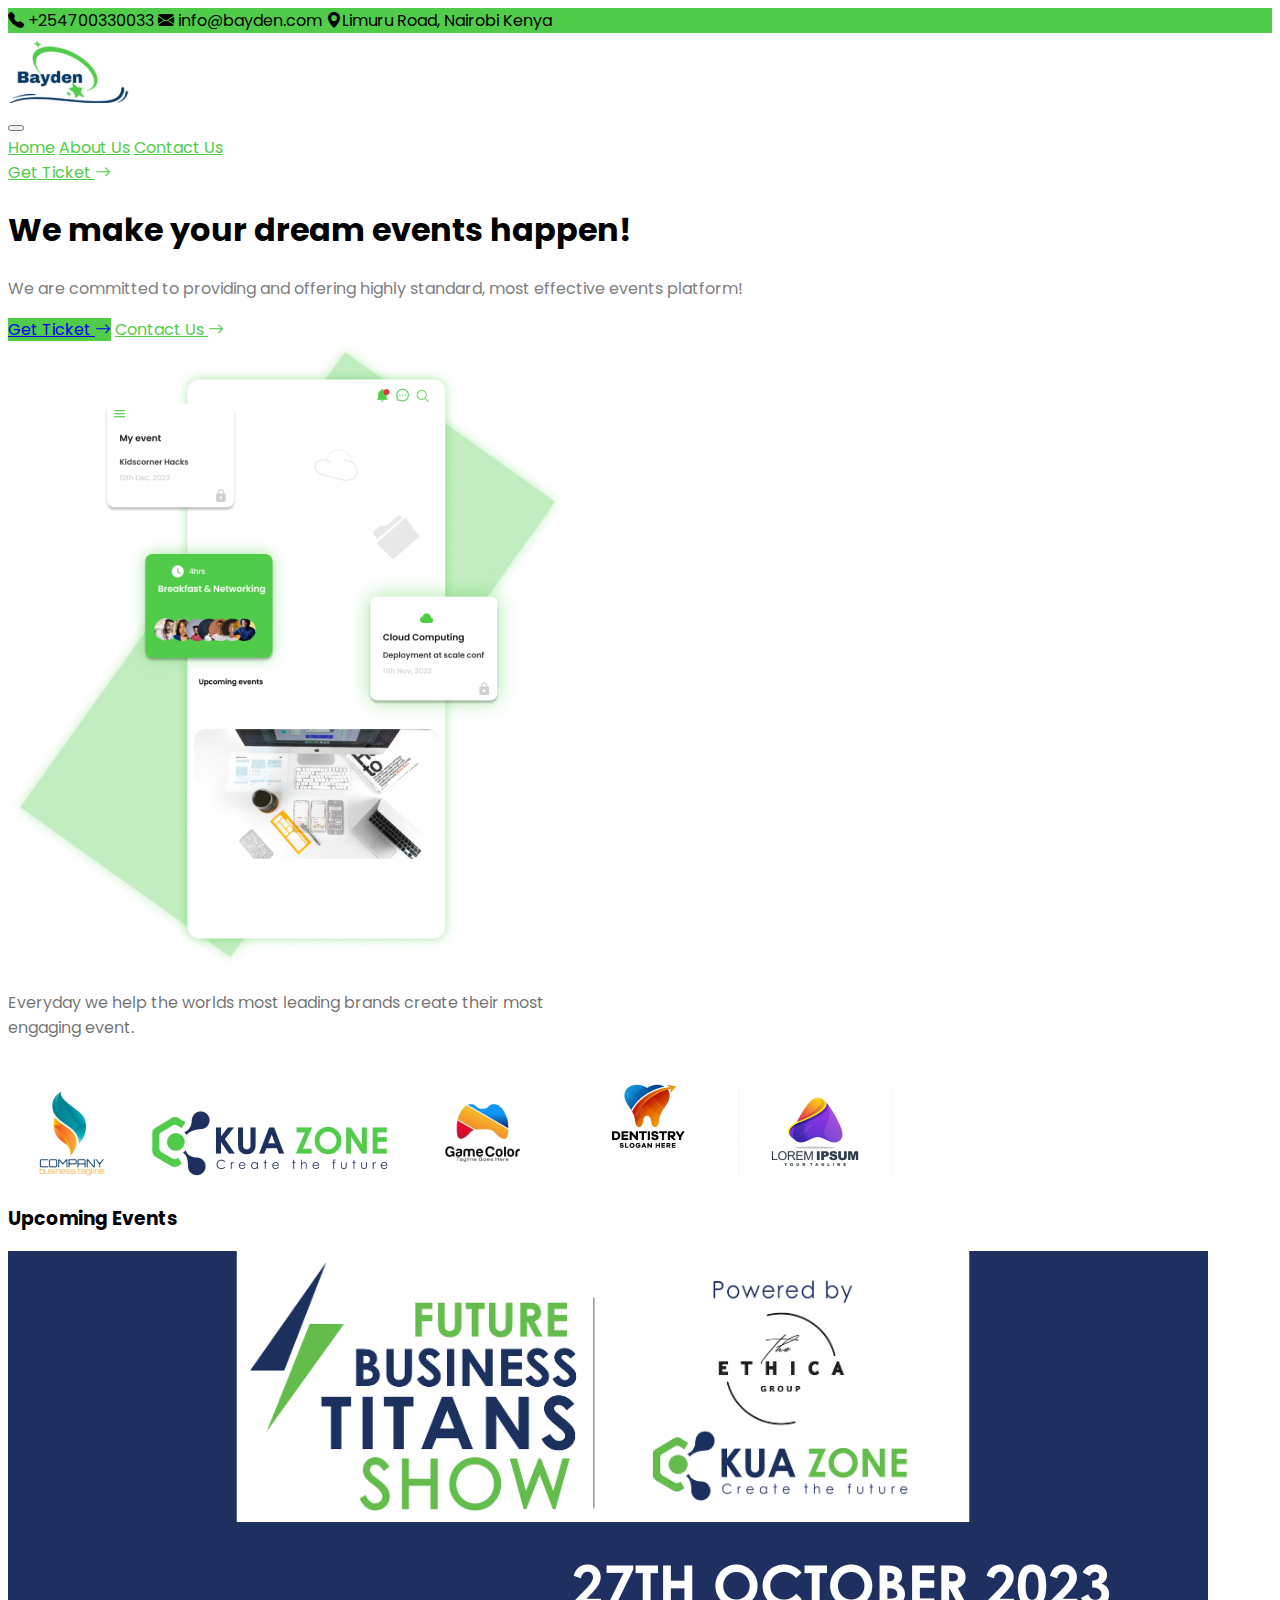
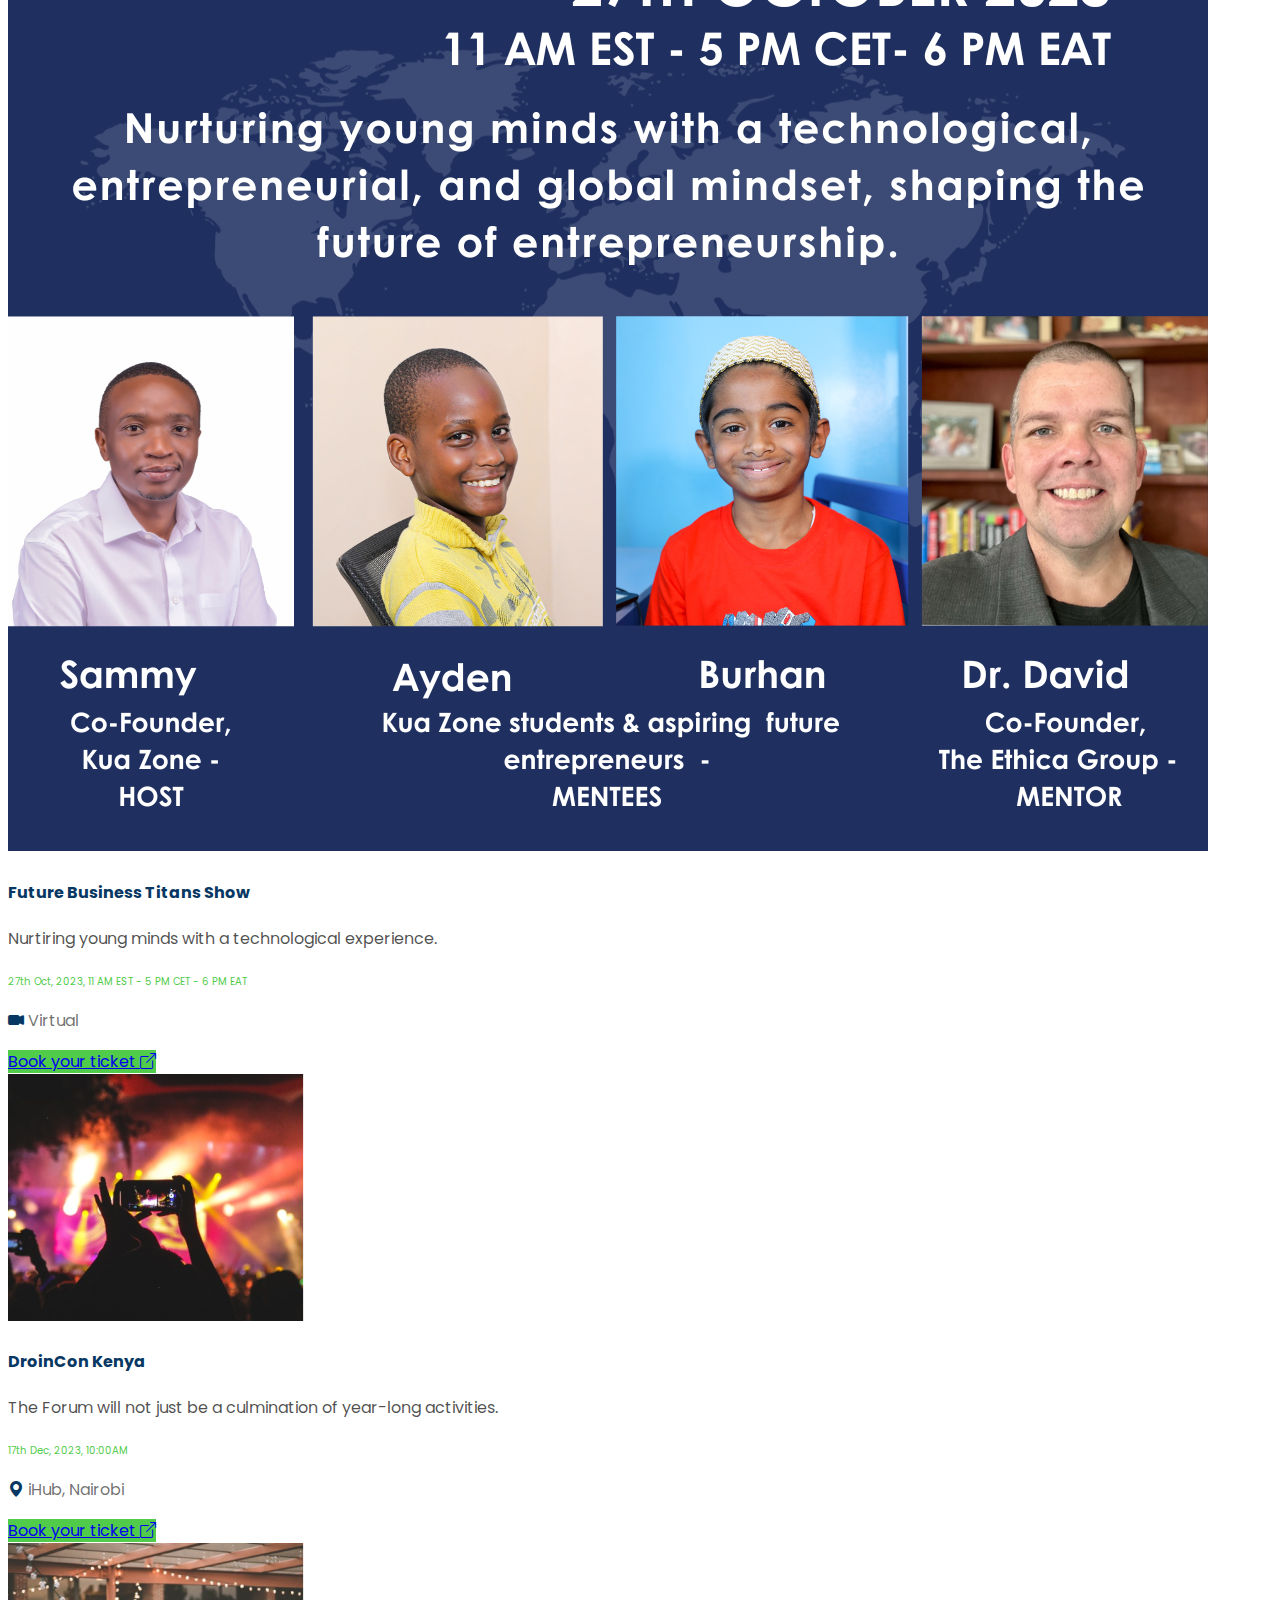
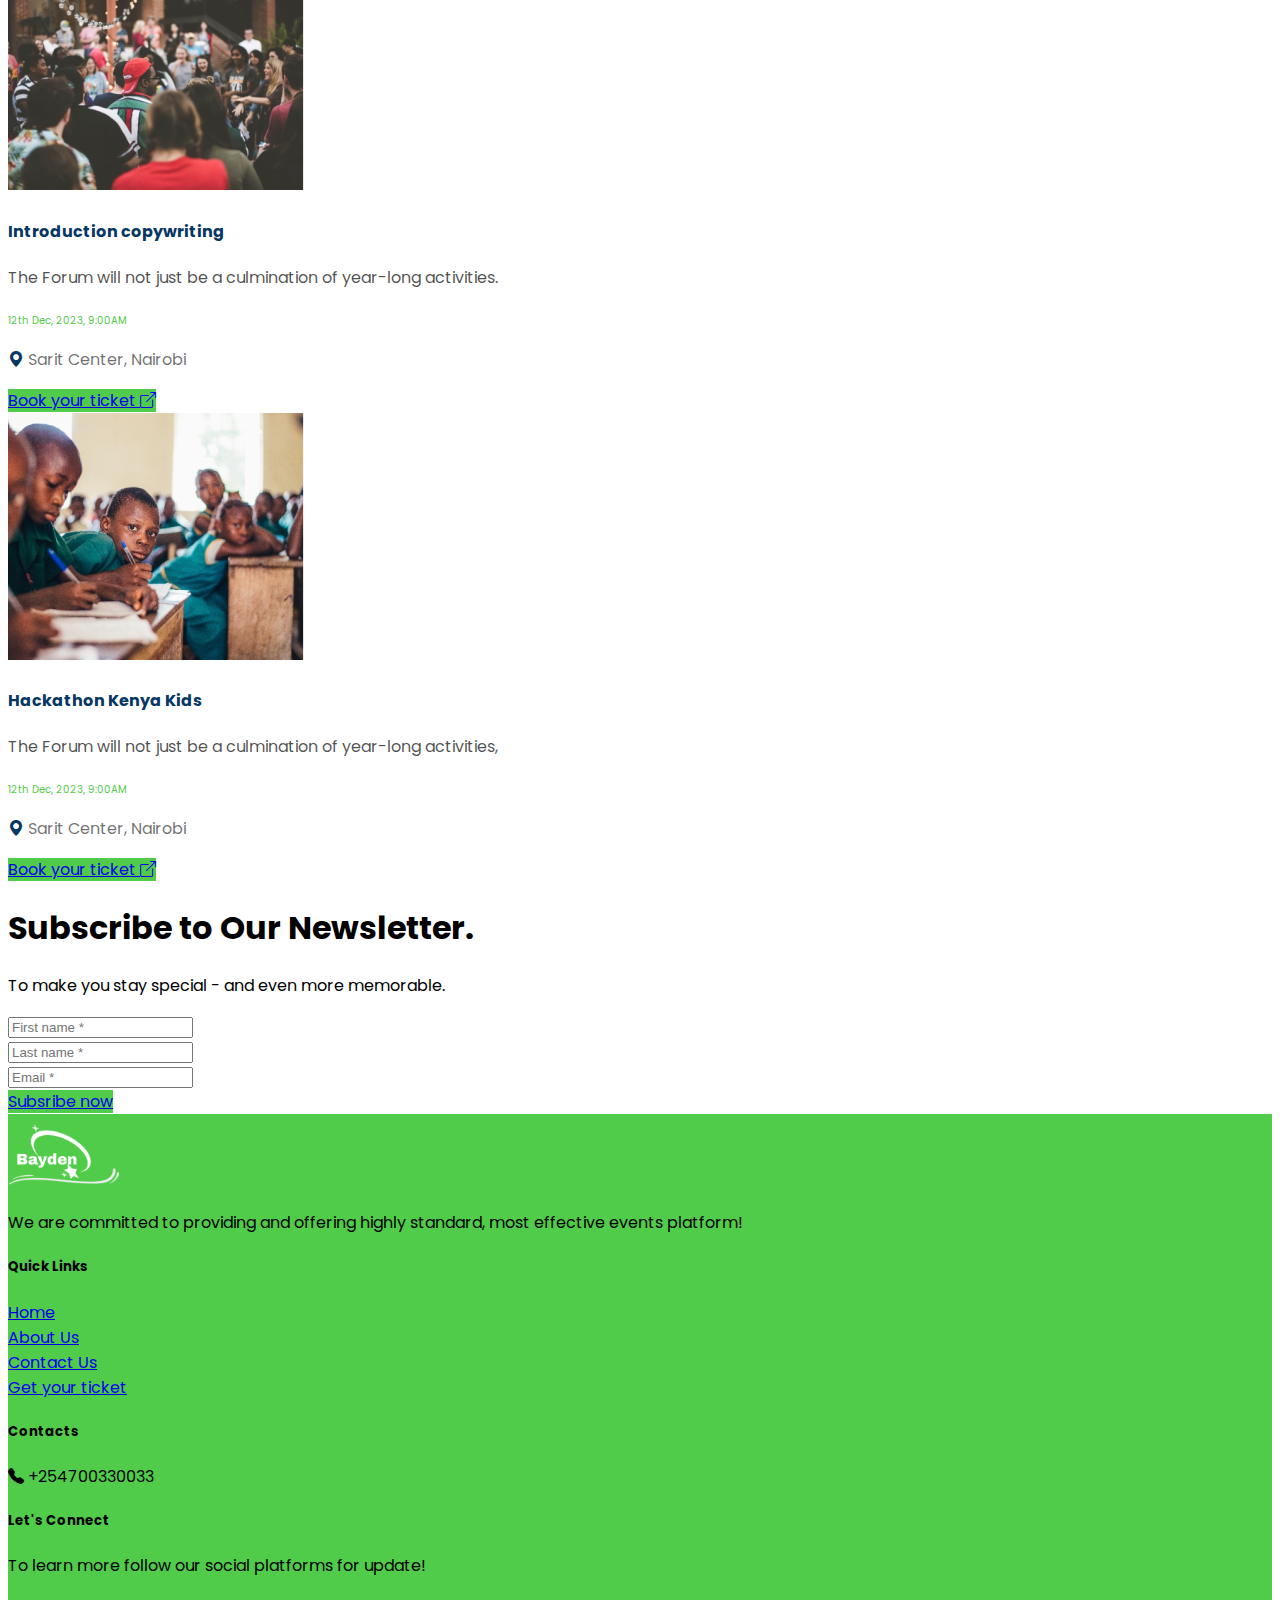
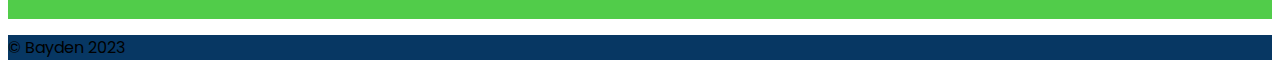
<file: index.html>
<!DOCTYPE html>
<html>

<head>
	<meta charset="utf-8">
	<meta name="viewport" content="width=device-width">
	<title>Bayden Event Website</title>
	<link href="style.css" rel="stylesheet" type="text/css" />
	<link href="https://cdn.jsdelivr.net/npm/bootstrap@5.3.1/dist/css/bootstrap.min.css" rel="stylesheet"
		integrity="sha384-4bw+/aepP/YC94hEpVNVgiZdgIC5+VKNBQNGCHeKRQN+PtmoHDEXuppvnDJzQIu9" crossorigin="anonymous">
	<link rel="stylesheet" href="https://cdn.jsdelivr.net/npm/bootstrap-icons@1.10.5/font/bootstrap-icons.css">
	<link rel="preconnect" href="https://fonts.googleapis.com">
	<link rel="preconnect" href="https://fonts.gstatic.com" crossorigin>
	<link href="https://fonts.googleapis.com/css2?family=Poppins:wght@100;200;300;400&display=swap" rel="stylesheet">
	<link rel="apple-touch-icon" sizes="180x180" href="Images/favicon_io/apple-touch-icon.png">
	<link rel="icon" type="image/png" sizes="32x32" href="Images/favicon_io/favicon-32x32.png">
	<link rel="icon" type="image/png" sizes="16x16" href="Images/favicon_io/favicon-16x16.png">
	<link rel="manifest" href="Images/favicon_io/site.webmanifest">
	<style>
		body {
			font-family: 'Poppins', sans-serif;
		}
	</style>
</head>

<body>
	<header style="background-color: #51CC4A; height: 25px;">
		<span class="text-white border-end border-white border-1 px-3">
			<i class="bi bi-telephone-fill"></i> +254700330033
		</span>
		<span class="text-white border-end border-white border-1 px-3">
			<i class="bi bi-envelope-fill"></i> info@bayden.com
		</span>
		<span class="text-white border-end border-white border-1 px-3">
			<i class="bi bi-geo-alt-fill"></i>Limuru Road, Nairobi Kenya
		</span>
	</header>

	<nav class="navbar navbar-expand-lg sticky-top shadow bg-white">
		<div class="container">
			<div class="navbar-brand me-5">
				<a href="index.html" class="text-decoration-none"><img src="Images/BaydenLogo.png"></a>
			</div>
			<button class="navbar-toggler bg-white" type="button" data-bs-toggle="collapse" data-bs-target="#eventMenu"
				aria-expanded="false">
				<span class="navbar-toggler-icon"></span>
			</button>
			<div class="collapse navbar-collapse" id="eventMenu">
				<div class="navbar-nav ms-3 me-auto">
					<a href="index.html" class="text-decoration-none mx-3 fw-normal" style="color: #51CC4A;">Home</a>
					<a href="about.html" class="text-decoration-none mx-3 fw-normal" style="color: #51CC4A;">About
						Us</a>
					<a href="contact.html" class="text-decoration-none mx-3 fw-normal" style="color: #51CC4A;">Contact
						Us</a>
				</div>
				<div>
					<a href="reserve.html" class="btn rounded-5" style="color: #51CC4A; border-color: #51CC4A;"> Get
            
						Ticket <i class="bi bi-arrow-right"></i></a>
				</div>
			</div>
		</div>
	</nav>

	<div class="container my-5 pt-5">
		<div class="row">
			<div class="col-lg-6">
				<h1>We make your dream
					events happen!</h1>
				<p class="fs-5" style="color: #807f7f;">We are committed to providing and offering
					highly standard, most effective events platform!</p>
				<a href="reserve.html" class="btn rounded-0 text-white" style="background-color: #51CC4A;"> Get Ticket
					<i class="bi bi-arrow-right ms-3"></i></a>
				<a href="contact.html" class="btn rounded-0 bg-white ms-4"
					style="color: #51CC4A; border-color: #51CC4A;">
					Contact
					Us <i class="bi bi-arrow-right ms-3"></i></a>
			</div>
			<div class="col-lg-6">
				<img src="Images/image 1.png" class="img-fluid">
			</div>
		</div>
	</div>
	<div class="text-center">
		<p style="color: #00000091">Everyday we help the worlds most leading brands create their most<br>engaging event.
		</p>
		<div>
			<img src="Images/image 2.png">
			<img src="Images/image 3.png">
			<img src="Images/image 4.png">
			<img src="Images/image 5.png">
			<img src="Images/image 6.png">
		</div>
	</div>
	<div class="container mb-5">
		<h3>Upcoming Events</h3>
		<div style="background: #51CC4A; width: 80%;"></div>
		<div class="row">
			<div class="col-lg-3">
				<div class="card border-0 shadow">
					<img src="Images/F-B-T-S.png">
					<div class="card-body">
						<h4 class="fw-light" style="color: #073763;">Future Business Titans Show</h4>
						<p class="text-xs fw-light" style="color: #000000B0;">Nurtiring young minds with a
							technological experience.
						</p>
						<span class="fw-semibold" style="color: #51CC4A; font-size: 10px;">27th Oct, 2023, 11 AM EST - 5
							PM CET - 6 PM EAT</span>
						<p style="color: #00000091;"><i class="bi bi-camera-video-fill" style="color: #073763;"></i>
							Virtual</p>
						<a href="reserve.html" class="btn rounded-0 text-white" style="background: #51CC4A;">Book your ticket <i
								class="bi bi-box-arrow-up-right"></i></a>
					</div>
				</div>
			</div>
			<div class="col-lg-3">
				<div class="card border-0 shadow">
					<img src="Images/Rectangle 9 (1).png">
					<div class="card-body">
						<h4 class="fw-light" style="color: #073763;">DroinCon Kenya</h4>
						<p class="text-xs fw-light" style="color: #000000B0;">The Forum will not just be a culmination
							of year-long activities.
						</p>
						<span class="fw-semibold" style="color: #51CC4A; font-size: 10px;">17th Dec, 2023,
							10:00AM</span>
						<p style="color: #00000091;"><i class="bi bi-geo-alt-fill" style="color: #073763;"></i> iHub,
							Nairobi</p>
						<a href="reserve.html" class="btn rounded-0 text-white" style="background: #51CC4A;">Book your
							ticket <i class="bi bi-box-arrow-up-right"></i></a>
					</div>
				</div>
			</div>
			<div class="col-lg-3">
				<div class="card border-0 shadow">
					<img src="Images/Rectangle 9 (2).png">
					<div class="card-body">
						<h4 class="fw-light" style="color: #073763;">Introduction copywriting</h4>
						<p class="text-xs fw-light" style="color: #000000B0;">The Forum will not just be a culmination
							of year-long activities.
						</p>
						<span class="fw-semibold" style="color: #51CC4A; font-size: 10px;">12th Dec, 2023, 9:00AM</span>
						<p style="color: #00000091;"><i class="bi bi-geo-alt-fill" style="color: #073763;"></i> Sarit
							Center, Nairobi</p>
						<a href="reserve.html" class="btn rounded-0 text-white" style="background: #51CC4A;">Book your
							ticket <i class="bi bi-box-arrow-up-right"></i></a>
					</div>
				</div>
			</div>
			<div class="col-lg-3">
				<div class="card border-0 shadow">
					<img src="Images/Rectangle 9 (3).png">
					<div class="card-body">
						<h4 class="fw-light" style="color: #073763;">Hackathon Kenya Kids</h4>
						<p class="text-xs fw-light" style="color: #000000B0;">The Forum will not just be a culmination
							of year-long activities,
						</p>
						<span class="fw-semibold" style="color: #51CC4A; font-size: 10px;">12th Dec, 2023, 9:00AM</span>
						<p style="color: #00000091;"><i class="bi bi-geo-alt-fill" style="color: #073763;"></i> Sarit
							Center, Nairobi</p>
						<a href="reserve.html" class="btn rounded-0 text-white" style="background: #51CC4A;"">Book your ticket <i
								class=" bi bi-box-arrow-up-right"></i></a>
					</div>
				</div>
			</div>
		</div>
	</div>
	<div class="container text-black my-5">
		<div class="row">
			<div class="col-lg-6">
				<h1>Subscribe to Our Newsletter.</h1>
				<p>To make you stay special - and even more memorable.</p>
			</div>
			<div class="col-lg-6">
				<form>
					<div class="row">
						<div class="col-lg-6">
							<input type="text" class="border-0 border-bottom py-2" placeholder="First name *" />
						</div>
						<div class="col-lg-6">
							<input type="text" class="border-0 border-bottom py-2" placeholder="Last name *" />
						</div>
					</div>
					<div class="row pt-5">
						<div class="col-lg-6">
							<input type="text" class="border-0 border-bottom py-2" placeholder="Email *" />
						</div>
						<div class="col-lg-6">
							<a href="#" class="btn rounded-4 text-white px-5"
								style="background-color: #51CC4A;">
								Subsribe now </a>
						</div>
					</div>
				</form>
			</div>
		</div>
	</div>
	<footer>
		<div class="text-white bg-sucsess" style="background-color: #51CC4A;">
			<div class="container py-3">
				<div class="row">
					<div class="col-lg-3">
						<img src="Images/Blue Modern Business Logo (1) 1.png" style="width: 112px; height: 73px;">
						<p>We are committed to providing and offering highly standard, most effective events
							platform!</p>
					</div>
					<div class="col-lg-3 text-white" style="text-decoration: none;">
						<h5>Quick Links</h5>
						<a href="index.html" class="text-white text-decoration-none">Home</a><br>
						<a href="about.html" class="text-white text-decoration-none">About Us</a><br>
						<a href="contact.html" class="text-white text-decoration-none">Contact Us</a><br>
						<a href="reserve.html" class="text-white text-decoration-none">Get your ticket</a><br>
					</div>
					<div class="col-lg-3">
						<h5>Contacts</h5>
						<p><i class="bi bi-telephone-fill"></i> +254700330033</p>
					</div>
					<div class="col-lg-3">
						<h5>Let's Connect</h5>
						<p>To learn more follow our social platforms for update!</p>
						<span class="bg-white rounded-2 p-2 me-2">
							<a href="https://twitter.com" target="_blank" style="color: #51CC4A;"> <i
									class="bi bi-twitter"></i></a>
						</span>
						<span class="bg-white rounded-2 p-2 me-2">
							<a href="https://www.linkedin.com/in/" target="_blank" style="color:  #51CC4A;"> <i
									class="bi bi-linkedin"></i></a>
						</span>
						<span class="bg-white rounded-2 p-2 me-2">
							<a href="https://www.youtube.com/" target="_blank" style="color:  #51CC4A;"> <i
									class="bi bi-youtube"></i></a>
						</span>
						<span class="bg-white rounded-2 p-2">
							<a href="https://www.instagram.com/" target="_blank" style="color:  #51CC4A;"> <i
									class="bi bi-instagram"></i></a>
						</span>
					</div>
				</div>
			</div>
		</div>
		<div class="text-white text-center" style="background-color: #073763;">
			<p class="py-4">&copy Bayden 2023</p>
		</div>
	</footer>

	<script src="https://cdn.jsdelivr.net/npm/bootstrap@5.3.1/dist/js/bootstrap.bundle.min.js"
		integrity="sha384-HwwvtgBNo3bZJJLYd8oVXjrBZt8cqVSpeBNS5n7C8IVInixGAoxmnlMuBnhbgrkm"
		crossorigin="anonymous"></script>
</body>

</html>
</file>
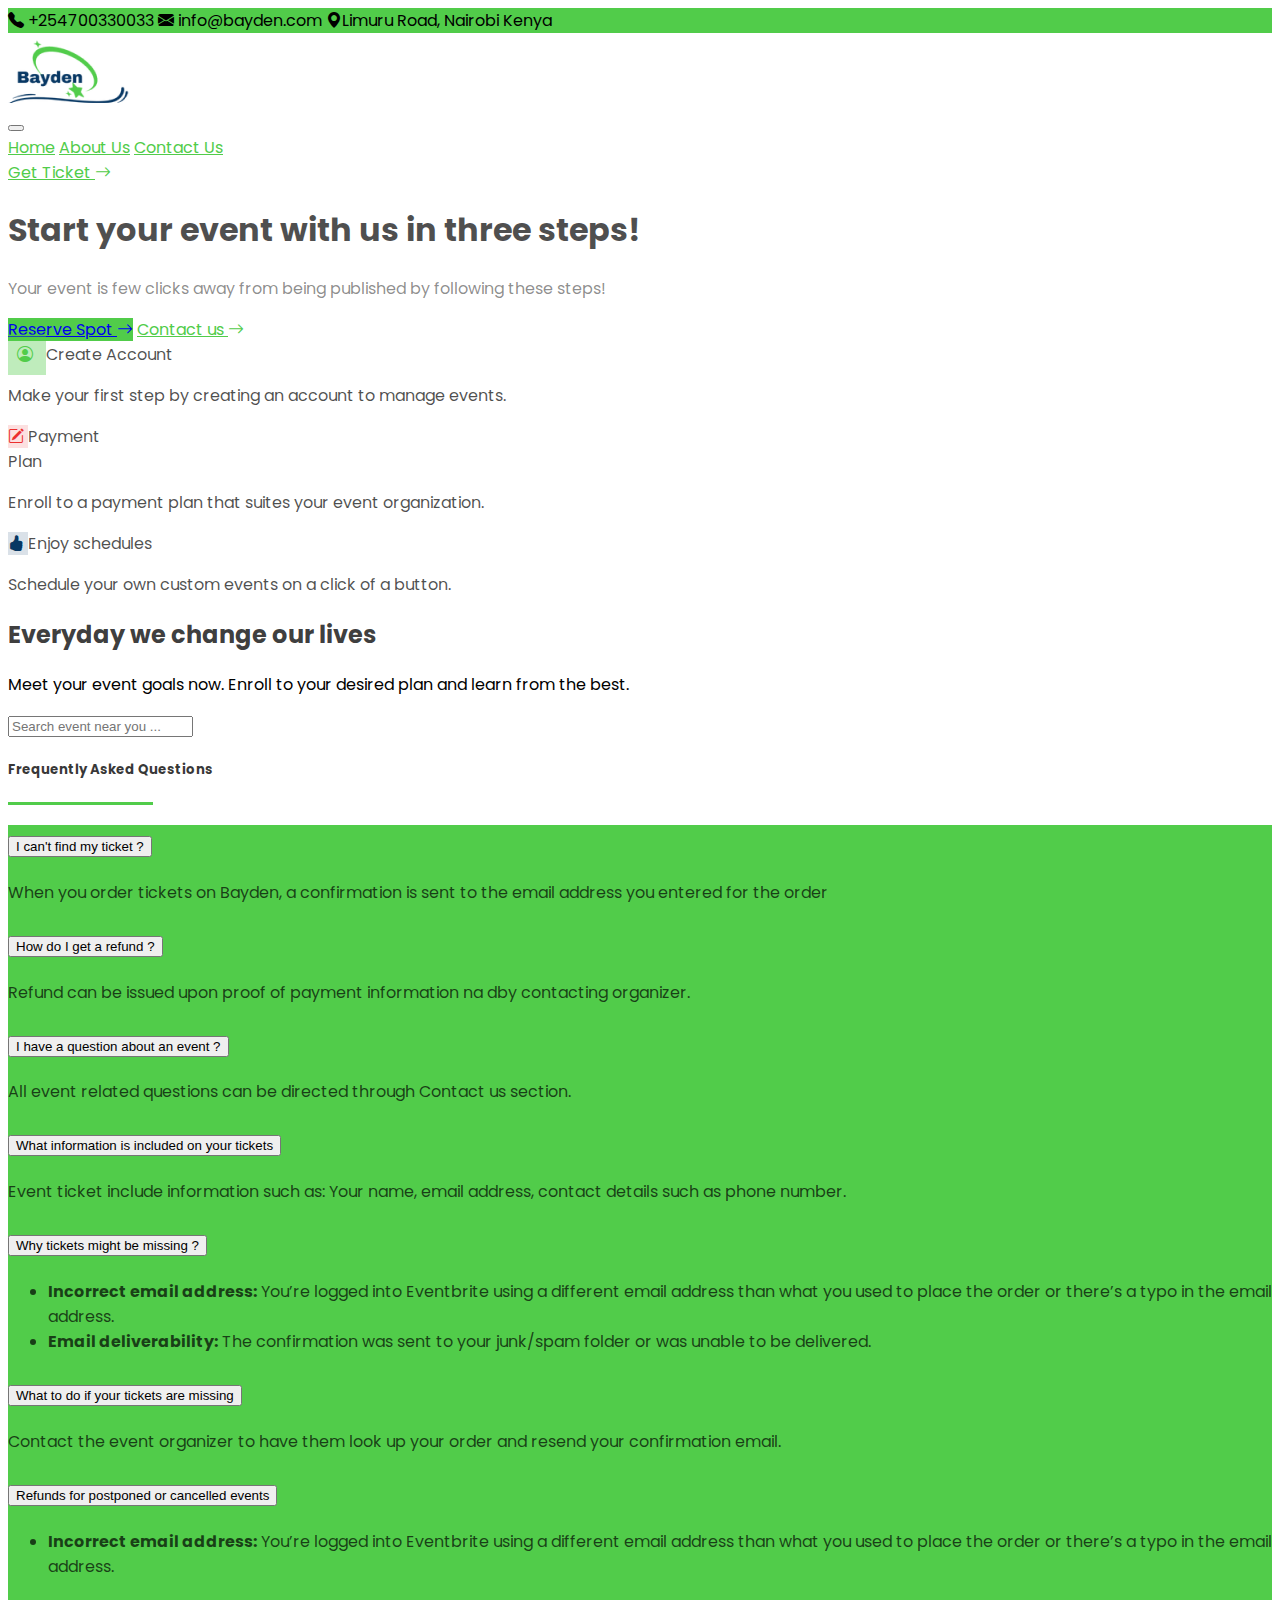
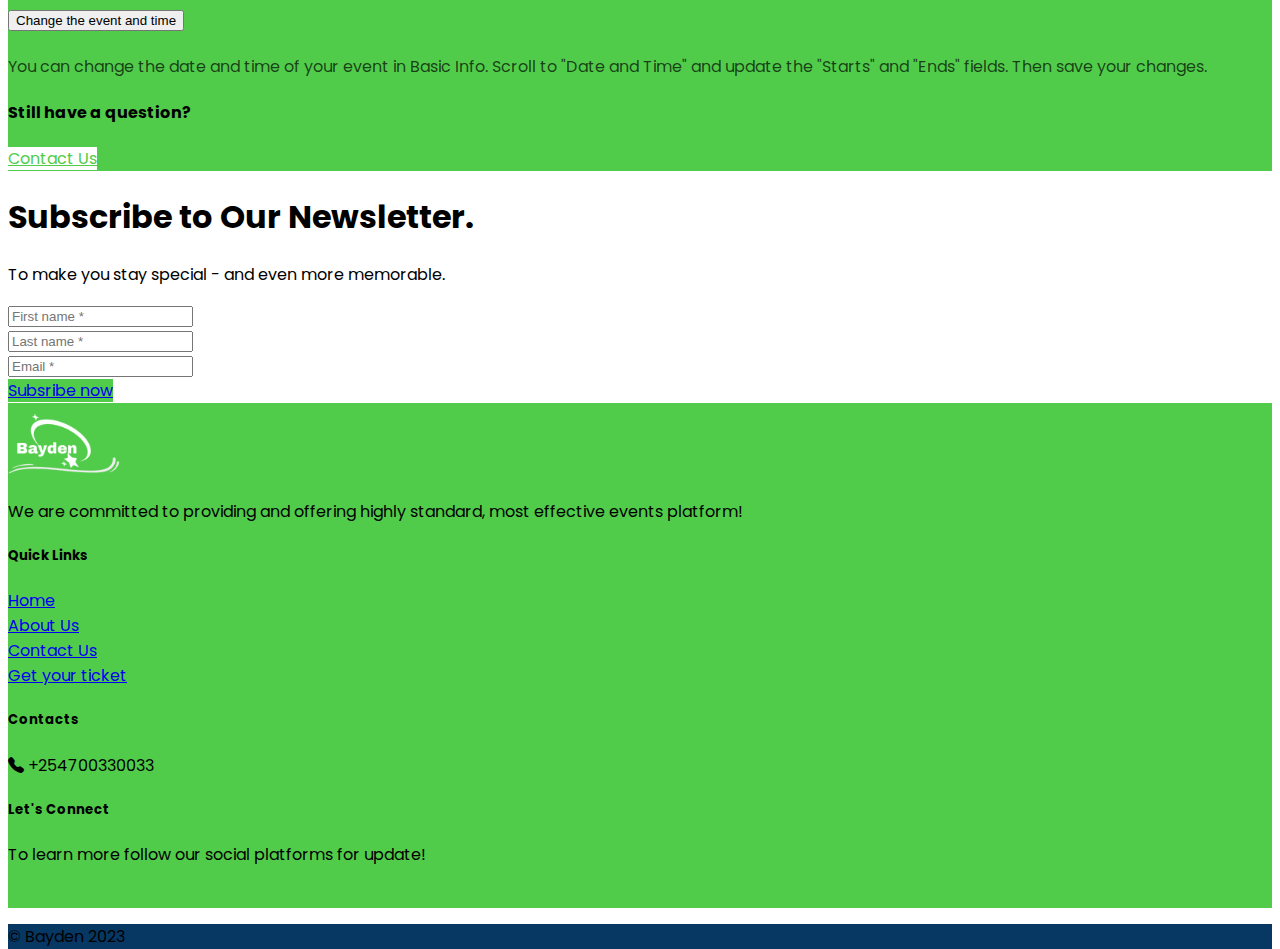
<file: about.html>
<!DOCTYPE html>
<html>

<head>
	<meta charset="utf-8">
	<meta name="viewport" content="width=device-width">
	<title>Bayden Event Website</title>
	<link href="style.css" rel="stylesheet" type="text/css" />
	<link href="https://cdn.jsdelivr.net/npm/bootstrap@5.3.1/dist/css/bootstrap.min.css" rel="stylesheet"
		integrity="sha384-4bw+/aepP/YC94hEpVNVgiZdgIC5+VKNBQNGCHeKRQN+PtmoHDEXuppvnDJzQIu9" crossorigin="anonymous">
	<link rel="stylesheet" href="https://cdn.jsdelivr.net/npm/bootstrap-icons@1.10.5/font/bootstrap-icons.css">
	<link rel="preconnect" href="https://fonts.googleapis.com">
	<link rel="preconnect" href="https://fonts.gstatic.com" crossorigin>
	<link href="https://fonts.googleapis.com/css2?family=Poppins:wght@100;200;300;400&display=swap" rel="stylesheet">
	<link rel="apple-touch-icon" sizes="180x180" href="Images/favicon_io/apple-touch-icon.png">
	<link rel="icon" type="image/png" sizes="32x32" href="Images/favicon_io/favicon-32x32.png">
	<link rel="icon" type="image/png" sizes="16x16" href="Images/favicon_io/favicon-16x16.png">
	<link rel="manifest" href="Images/favicon_io/site.webmanifest">
	<style>
		body {
			font-family: 'Poppins', sans-serif;
		}
	</style>
</head>

<body>
	<header style="background-color: #51CC4A; height: 25px;">
		<span class="text-white border-end border-white border-1 px-3">
			<i class="bi bi-telephone-fill"></i> +254700330033
		</span>
		<span class="text-white border-end border-white border-1 px-3">
			<i class="bi bi-envelope-fill"></i> info@bayden.com
		</span>
		<span class="text-white border-end border-white border-1 px-3">
			<i class="bi bi-geo-alt-fill"></i>Limuru Road, Nairobi Kenya
		</span>
	</header>

	<nav class="navbar navbar-expand-lg sticky-top shadow bg-white">
		<div class="container">
			<div class="navbar-brand me-5">
				<a href="index.html" class="text-decoration-none"><img src="Images/BaydenLogo.png"></a>
			</div>
			<button class="navbar-toggler bg-white" type="button" data-bs-toggle="collapse" data-bs-target="#eventMenu"
				aria-expanded="false">
				<span class="navbar-toggler-icon"></span>
			</button>
			<div class="collapse navbar-collapse" id="eventMenu">
				<div class="navbar-nav ms-3 me-auto">
					<a href="index.html" class="text-decoration-none mx-3 fw-normal" style="color: #51CC4A;">Home</a>
					<a href="about.html" class="text-decoration-none mx-3 fw-normal" style="color: #51CC4A;">About
						Us</a>
					<a href="contact.html" class="text-decoration-none mx-3 fw-normal" style="color: #51CC4A;">Contact
						Us</a>
				</div>
				<div>
					<a href="reserve.html" class="btn rounded-5" style="color: #51CC4A; border-color: #51CC4A;"> Get
						Ticket <i class="bi bi-arrow-right"></i></a>
				</div>
			</div>
		</div>
	</nav>
	<div class="container mt-5 pt-5">
		<div class="row">
			<div class="col-lg-5 mb-4">
				<h1 style="color: #000000B0;">Start your event with
					us in three steps!</h1>
				<p class="fs-5" style="color: #00000075;">Your event is few clicks away from being published
					by following these steps!</p>
				<div class="d-flex">
					<a href="reserve.html" class="btn rounded-0 text-white d-flex" style="background-color: #51CC4A;"> Reserve
						Spot
						<i class="bi bi-arrow-right ms-3"></i></a>
					<a href="contact.html" class="btn rounded-0 bg-white ms-4 d-flex"
						style="color: #51CC4A; border-color: #51CC4A;">
						Contact
						us <i class="bi bi-arrow-right ms-3"></i></a>
				</div>
			</div>
			<div class="col-lg-7">
				<div class="row gap-2">
					<!-- 1st card -->
					<div class="col-lg-4">
						<div class="card border-0 shadow p-2">
							<div>
								<span class="rounded-circle" style="background-color: #51CC4A5E; padding: 9px;">
									<span><i class="bi bi-person-circle" style="color: #51CC4A;"></i></span>
								</span>
								<span class="float-end fw-semibold fs-5" style="color: #000000B0;">Create
									Account</span>
							</div>
							<p class="pt-3 fw-semibold" style="color: #000000B0;">Make your first step by creating an
								account to
								manage
								events.
							</p>
						</div>
					</div>
					<!-- 2nd card -->
					<div class="col-lg-4">
						<div class="d-flex justify-between">
							<div class="card border-0 shadow p-2">
								<div class="d-flex justify-between">
									<span class="rounded-circle p-3" style="background-color: #EC2F2F26;">
										<span><i class="bi bi-pencil-square" style="color: #EC2F2F;"></i></span>
									</span>
									<span class="float-end fw-semibold fs-5"
										style="color: #000000B0;">Payment<br>Plan</span>
								</div>
								<p class="pt-3 fw-semibold" style="color: #000000B0;">Enroll to a payment plan that
									suites your
									event organization.
								</p>
							</div>
						</div>
					</div>
					<!-- 3rd card -->
					<div class="col-lg-4">
						<div class="d-flex justify-between">
							<div class="card border-0 shadow p-2">
								<div class="d-flex justify-between">
									<span class="rounded-circle p-3" style="background-color: #07376326;">
										<span><i class="bi bi-hand-thumbs-up-fill" style="color: #073763;"></i></span>
									</span>
									<span class="float-end fw-semibold fs-5" style="color: #000000B0;">Enjoy
										schedules</span>
								</div>
								<p class="pt-3 fw-semibold" style="color: #000000B0;">Schedule your own custom events on
									a click of
									a button.
								</p>
							</div>
						</div>
					</div>
				</div>
			</div>
			<div class="row p-5 text-center">
				<div class="col-lg-6 offset-lg-3">
					<h2 style="color: #000000C4;">Everyday we change our lives</h2>
					<p>Meet your event goals now. Enroll to your desired plan and learn from the best.</p>
					<input type="text" class="form-control px-5 py-3 rounded-5"
						placeholder="Search event near you ..." />
				</div>
			</div>
			<div class="row">
				<h5 class="p-0" style="color: #000000C7;">Frequently Asked Questions</h5>
				<div class="float-start" style="background-color: #51CC4A; height: 3px; width: 145px;">
				</div>
			</div>
		</div>
	</div>
	<div class="p-5 mt-3" style="background-color: #51CC4A;">
		<div class="row">
			<div class="col-lg-6">
				<div class="accordion" id="accordionExample">
					<div class="accordion-item rounded-0">
						<h2 class="accordion-header">
							<button class="accordion-button collapsed" type="button" data-bs-toggle="collapse"
								data-bs-target="#collapseOne" aria-expanded="true" aria-controls="collapseOne">
								I can't find my ticket ?
							</button>
						</h2>
						<div id="collapseOne" class="accordion-collapse collapse" data-bs-parent="#accordionExample">
							<div class="accordion-body" style="color: #000000B2;">
								When you order tickets on Bayden, a confirmation is sent to the email address you
								entered for the order
							</div>
						</div>
					</div>
					<div class="accordion-item rounded-0">
						<h2 class="accordion-header">
							<button class="accordion-button collapsed" type="button" data-bs-toggle="collapse"
								data-bs-target="#collapseTwo" aria-expanded="true" aria-controls="collapseTwo">
								How do I get a refund ?
							</button>
						</h2>
						<div id="collapseTwo" class="accordion-collapse collapse" data-bs-parent="#accordionExample">
							<div class="accordion-body" style="color: #000000B2;">
								Refund can be issued upon proof of payment information na dby contacting organizer.
							</div>
						</div>
					</div>
					<div class="accordion-item rounded-0">
						<h2 class="accordion-header">
							<button class="accordion-button collapsed" type="button" data-bs-toggle="collapse"
								data-bs-target="#collapseThree" aria-expanded="true" aria-controls="collapseThree">
								I have a question about an event ?
							</button>
						</h2>
						<div id="collapseThree" class="accordion-collapse collapse" data-bs-parent="#accordionExample">
							<div class="accordion-body" style="color: #000000B2;">
								All event related questions can be directed through Contact us section.
							</div>
						</div>
					</div>
					<div class="accordion-item rounded-0">
						<h2 class="accordion-header">
							<button class="accordion-button collapsed" type="button" data-bs-toggle="collapse"
								data-bs-target="#collapseFour" aria-expanded="true" aria-controls="collapseFour">
								What information is included on your tickets
							</button>
						</h2>
						<div id="collapseFour" class="accordion-collapse collapse" data-bs-parent="#accordionExample">
							<div class="accordion-body" style="color: #000000B2;">
								Event ticket include information such as: Your name, email address, contact details such
								as phone number.
							</div>
						</div>
					</div>
				</div>
			</div>
			<div class="col-lg-6">
				<div class="accordion" id="accordionExample2">
					<div class="accordion-item rounded-0">
						<h2 class="accordion-header">
							<button class="accordion-button collapsed" type="button" data-bs-toggle="collapse"
								data-bs-target="#collapseFive" aria-expanded="true" aria-controls="collapseFive">
								Why tickets might be missing ?
							</button>
						</h2>
						<div id="collapseFive" class="accordion-collapse collapse" data-bs-parent="#accordionExample2">
							<div class="accordion-body" style="color: #000000B2;">
								<ul>
									<li>
										<strong>Incorrect email address:</strong> You’re logged into Eventbrite using a
										different email address
										than what you used to place the order or there’s a typo in the email address.
									</li>
									<li>
										<strong>Email deliverability:</strong> The confirmation was sent to your
										junk/spam folder or was
										unable
										to be delivered.
									</li>
								</ul>
							</div>
						</div>
					</div>
					<div class="accordion-item rounded-0">
						<h2 class="accordion-header">
							<button class="accordion-button collapsed" type="button" data-bs-toggle="collapse"
								data-bs-target="#collapseSix" aria-expanded="true" aria-controls="collapseSix">
								What to do if your tickets are missing
							</button>
						</h2>
						<div id="collapseSix" class="accordion-collapse collapse" data-bs-parent="#accordionExample2">
							<div class="accordion-body" style="color: #000000B2;">
								Contact the event organizer to have them look up your order and resend your confirmation
								email.
							</div>
						</div>
					</div>
					<div class="accordion-item rounded-0">
						<h2 class="accordion-header">
							<button class="accordion-button collapsed" type="button" data-bs-toggle="collapse"
								data-bs-target="#collapseSeven" aria-expanded="true" aria-controls="collapseSeven">
								Refunds for postponed or cancelled events
							</button>
						</h2>
						<div id="collapseSeven" class="accordion-collapse collapse" data-bs-parent="#accordionExample">
							<div class="accordion-body" style="color: #000000B2;">
								<ul>
									<li>
										<strong>Incorrect email address:</strong> You’re logged into Eventbrite using a
										different email address than what you used to place the order or there’s a typo
										in
										the email address.
									</li>
								</ul>
							</div>
						</div>
					</div>
					<div class="accordion-item rounded-0">
						<h2 class="accordion-header">
							<button class="accordion-button collapsed" type="button" data-bs-toggle="collapse"
								data-bs-target="#collapseEight" aria-expanded="true" aria-controls="collapseEight">
								Change the event and time
							</button>
						</h2>
						<div id="collapseEight" class="accordion-collapse collapse" data-bs-parent="#accordionExample">
							<div class="accordion-body" style="color: #000000B2;">
								You can change the date and time of your event in Basic Info. Scroll to "Date and Time"
								and update the "Starts" and "Ends" fields. Then save your changes.
							</div>
						</div>
					</div>
				</div>
			</div>
		</div>
		<div class="text-white text-center pt-5">
			<h4>Still have a question?</h4>
			<a href="contact.html" class="btn rounded-5 px-5 bg-sucsess"
				style="background-color: #ffffff; color: #51CC4A;">
				Contact Us
			</a>
		</div>
	</div>
	</div>
	<div class="container text-black my-5">
		<div class="row">
			<div class="col-lg-6">
				<h1>Subscribe to Our Newsletter.</h1>
				<p>To make you stay special - and even more memorable.</p>
			</div>
			<div class="col-lg-6">
				<form>
					<div class="row">
						<div class="col-lg-6">
							<input type="text" class="border-0 border-bottom py-2" placeholder="First name *" />
						</div>
						<div class="col-lg-6">
							<input type="text" class="border-0 border-bottom py-2" placeholder="Last name *" />
						</div>
					</div>
					<div class="row pt-5">
						<div class="col-lg-6">
							<input type="text" class="border-0 border-bottom py-2" placeholder="Email *" />
						</div>
						<div class="col-lg-6">
							<a href="#" class="btn rounded-4 text-white px-5" style="background-color: #51CC4A;">
								Subsribe now </a>
						</div>
					</div>
				</form>
			</div>
		</div>
	</div>

	<footer>
		<div class="text-white bg-sucsess" style="background-color: #51CC4A;">
			<div class="container py-3">
				<div class="row">
					<div class="col-lg-3">
						<img src="Images/Blue Modern Business Logo (1) 1.png" class="img-fluid"
							style="width: 112px; height: 73px;">
						<p>We are committed to providing and offering highly standard, most effective events
							platform!</p>
					</div>
					<div class="col-lg-3 text-white" style="text-decoration: none;">
						<h5>Quick Links</h5>
						<a href="index.html" class="text-white text-decoration-none">Home</a><br>
						<a href="about.html" class="text-white text-decoration-none">About Us</a><br>
						<a href="contact.html" class="text-white text-decoration-none">Contact Us</a><br>
						<a href="reserve.html" class="text-white text-decoration-none">Get your ticket</a><br>
					</div>
					<div class="col-lg-3">
						<h5>Contacts</h5>
						<p><i class="bi bi-telephone-fill"></i> +254700330033</p>
					</div>
					<div class="col-lg-3">
						<h5>Let's Connect</h5>
						<p>To learn more follow our social platforms for update!</p>
						<span class="bg-white rounded-2 p-2 me-2">
							<a href="https://twitter.com" target="_blank" style="color: #51CC4A;"> <i
									class="bi bi-twitter"></i></a>
						</span>
						<span class="bg-white rounded-2 p-2 me-2">
							<a href="https://www.linkedin.com/in/" target="_blank" style="color:  #51CC4A;"> <i
									class="bi bi-linkedin"></i></a>
						</span>
						<span class="bg-white rounded-2 p-2 me-2">
							<a href="https://www.youtube.com/" target="_blank" style="color:  #51CC4A;"> <i
									class="bi bi-youtube"></i></a>
						</span>
						<span class="bg-white rounded-2 p-2">
							<a href="https://www.instagram.com/" target="_blank" style="color:  #51CC4A;"> <i
									class="bi bi-instagram"></i></a>
						</span>
					</div>
				</div>
			</div>
		</div>
		<div class="text-white text-center" style="background-color: #073763;">
			<p class="py-4">&copy Bayden 2023</p>
		</div>
	</footer>

	<script src="https://cdn.jsdelivr.net/npm/bootstrap@5.3.1/dist/js/bootstrap.bundle.min.js"
		integrity="sha384-HwwvtgBNo3bZJJLYd8oVXjrBZt8cqVSpeBNS5n7C8IVInixGAoxmnlMuBnhbgrkm"
		crossorigin="anonymous"></script>
</body>

</html>
</file>
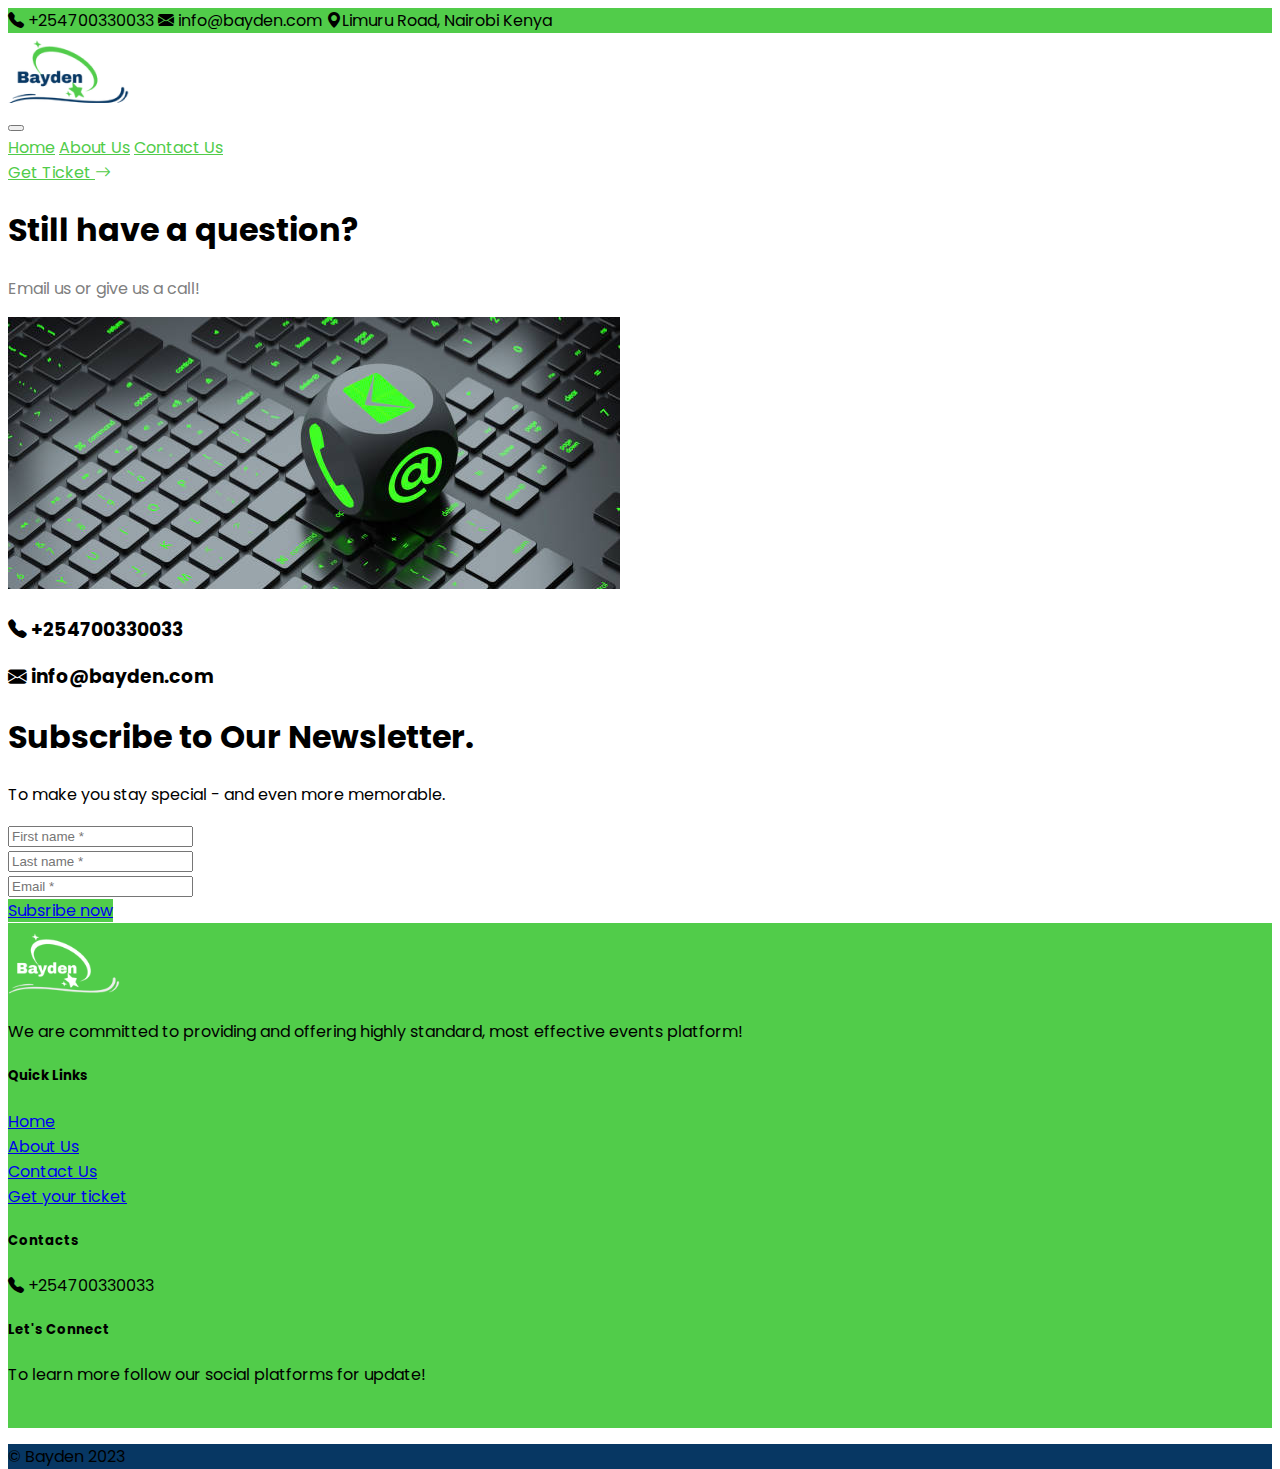
<file: contact.html>
<!DOCTYPE html>
<html>

<head>
	<meta charset="utf-8">
	<meta name="viewport" content="width=device-width">
	<title>Bayden Event Website</title>
	<link href="style.css" rel="stylesheet" type="text/css" />
	<link href="https://cdn.jsdelivr.net/npm/bootstrap@5.3.1/dist/css/bootstrap.min.css" rel="stylesheet"
		integrity="sha384-4bw+/aepP/YC94hEpVNVgiZdgIC5+VKNBQNGCHeKRQN+PtmoHDEXuppvnDJzQIu9" crossorigin="anonymous">
	<link rel="stylesheet" href="https://cdn.jsdelivr.net/npm/bootstrap-icons@1.10.5/font/bootstrap-icons.css">
	<link rel="preconnect" href="https://fonts.googleapis.com">
	<link rel="preconnect" href="https://fonts.gstatic.com" crossorigin>
	<link href="https://fonts.googleapis.com/css2?family=Poppins:wght@100;200;300;400&display=swap" rel="stylesheet">
	<link rel="apple-touch-icon" sizes="180x180" href="Images/favicon_io/apple-touch-icon.png">
	<link rel="icon" type="image/png" sizes="32x32" href="Images/favicon_io/favicon-32x32.png">
	<link rel="icon" type="image/png" sizes="16x16" href="Images/favicon_io/favicon-16x16.png">
	<link rel="manifest" href="Images/favicon_io/site.webmanifest">
	<style>
		body {
			font-family: 'Poppins', sans-serif;
		}
	</style>
</head>

<body>
	<header style="background-color: #51CC4A; height: 25px;">
		<span class="text-white border-end border-white border-1 px-3">
			<i class="bi bi-telephone-fill"></i> +254700330033
		</span>
		<span class="text-white border-end border-white border-1 px-3">
			<i class="bi bi-envelope-fill"></i> info@bayden.com
		</span>
		<span class="text-white border-end border-white border-1 px-3">
			<i class="bi bi-geo-alt-fill"></i>Limuru Road, Nairobi Kenya
		</span>
	</header>

	<nav class="navbar navbar-expand-lg sticky-top shadow bg-white">
		<div class="container">
			<div class="navbar-brand me-5">
				<a href="index.html" class="text-decoration-none"><img src="Images/BaydenLogo.png"></a>
			</div>
			<button class="navbar-toggler bg-white" type="button" data-bs-toggle="collapse" data-bs-target="#eventMenu"
				aria-expanded="false">
				<span class="navbar-toggler-icon"></span>
			</button>
			<div class="collapse navbar-collapse" id="eventMenu">
				<div class="navbar-nav ms-3 me-auto">
					<a href="index.html" class="text-decoration-none mx-3 fw-normal" style="color: #51CC4A;">Home</a>
					<a href="about.html" class="text-decoration-none mx-3 fw-normal" style="color: #51CC4A;">About
						Us</a>
					<a href="contact.html" class="text-decoration-none mx-3 fw-normal" style="color: #51CC4A;">Contact
						Us</a>
				</div>
				<div>
					<a href="reserve.html" class="btn rounded-5" style="color: #51CC4A; border-color: #51CC4A;"> Get
						Ticket <i class="bi bi-arrow-right"></i></a>
				</div>
			</div>
		</div>
	</nav>

	<div class="container my-5 pt-5">
		<div class="row align-items-center">
			<div class="col-lg-6">
				<h1>Still have
					a question?</h1>
				<p class="fs-5" style="color: #807f7f;">Email us or give us a call!</p>
			</div>
			<div class="col-lg-6 p-5">
				<img src="Images/not hi.jpg" class="img-fluid rounded-3 shadow">
			</div>
		</div>
	</div>

	<div class="container p-2 text-center">
		<h3><i class="bi bi-telephone-fill"></i> +254700330033</h3>
		<h3><i class="bi bi-envelope-fill"></i> info@bayden.com</h3>
	</div>

	<div class="container text-black my-5">
		<div class="row">
			<div class="col-lg-6">
				<h1>Subscribe to Our Newsletter.</h1>
				<p>To make you stay special - and even more memorable.</p>
			</div>
			<div class="col-lg-6">
				<form>
					<div class="row">
						<div class="col-lg-6">
							<input type="text" class="border-0 border-bottom py-2" placeholder="First name *" />
						</div>
						<div class="col-lg-6">
							<input type="text" class="border-0 border-bottom py-2" placeholder="Last name *" />
						</div>
					</div>
					<div class="row pt-5">
						<div class="col-lg-6">
							<input type="text" class="border-0 border-bottom py-2" placeholder="Email *" />
						</div>
						<div class="col-lg-6">
							<a href="#" class="btn rounded-4 text-white px-5"
								style="background-color: #51CC4A;">
								Subsribe now </a>
						</div>
					</div>
				</form>
			</div>
		</div>
	</div>

	<footer>
		<div class="text-white bg-sucsess" style="background-color: #51CC4A;">
			<div class="container py-3">
				<div class="row">
					<div class="col-lg-3">
						<img src="Images/Blue Modern Business Logo (1) 1.png" class="img-fluid"
							style="width: 112px; height: 73px;">
						<p>We are committed to providing and offering highly standard, most effective events
							platform!</p>
					</div>
					<div class="col-lg-3 text-white" style="text-decoration: none;">
						<h5>Quick Links</h5>
						<a href="index.html" class="text-white text-decoration-none">Home</a><br>
						<a href="about.html" class="text-white text-decoration-none">About Us</a><br>
						<a href="contact.html" class="text-white text-decoration-none">Contact Us</a><br>
						<a href="reserve.html" class="text-white text-decoration-none">Get your ticket</a><br>
					</div>
					<div class="col-lg-3">
						<h5>Contacts</h5>
						<p><i class="bi bi-telephone-fill"></i> +254700330033</p>
					</div>
					<div class="col-lg-3">
						<h5>Let's Connect</h5>
						<p>To learn more follow our social platforms for update!</p>
						<span class="bg-white rounded-2 p-2 me-2">
							<a href="https://twitter.com" target="_blank" style="color: #51CC4A;"> <i
									class="bi bi-twitter"></i></a>
						</span>
						<span class="bg-white rounded-2 p-2 me-2">
							<a href="https://www.linkedin.com/in/" target="_blank" style="color:  #51CC4A;"> <i
									class="bi bi-linkedin"></i></a>
						</span>
						<span class="bg-white rounded-2 p-2 me-2">
							<a href="https://www.youtube.com/" target="_blank" style="color:  #51CC4A;"> <i
									class="bi bi-youtube"></i></a>
						</span>
						<span class="bg-white rounded-2 p-2">
							<a href="https://www.instagram.com/" target="_blank" style="color:  #51CC4A;"> <i
									class="bi bi-instagram"></i></a>
						</span>
					</div>
				</div>
			</div>
		</div>
		<div class="text-white text-center" style="background-color: #073763;">
			<p class="py-4">&copy Bayden 2023</p>
		</div>
	</footer>

	<script src="https://cdn.jsdelivr.net/npm/bootstrap@5.3.1/dist/js/bootstrap.bundle.min.js"
		integrity="sha384-HwwvtgBNo3bZJJLYd8oVXjrBZt8cqVSpeBNS5n7C8IVInixGAoxmnlMuBnhbgrkm"
		crossorigin="anonymous"></script>

</body>
</file>
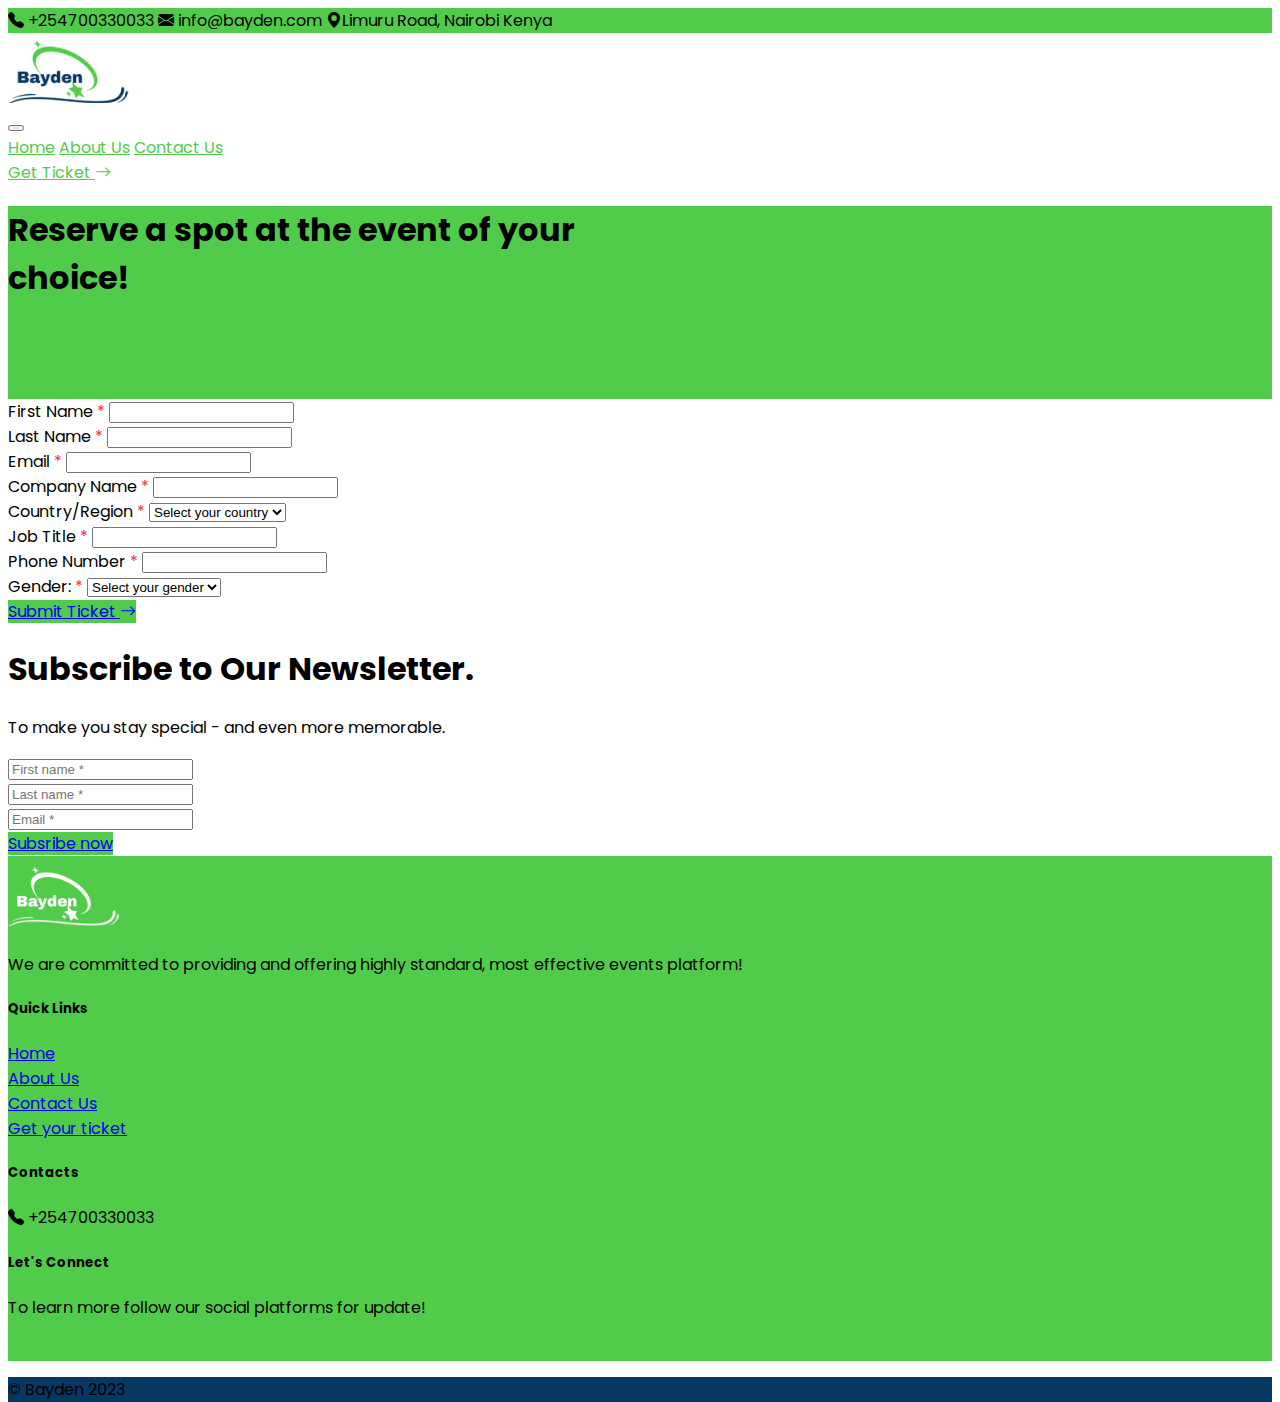
<file: reserve.html>
<!DOCTYPE html>
<html>

<head>
	<meta charset="utf-8">
	<meta name="viewport" content="width=device-width">
	<title>Bayden Event Website</title>
	<link href="style.css" rel="stylesheet" type="text/css" />
	<link href="https://cdn.jsdelivr.net/npm/bootstrap@5.3.1/dist/css/bootstrap.min.css" rel="stylesheet"
		integrity="sha384-4bw+/aepP/YC94hEpVNVgiZdgIC5+VKNBQNGCHeKRQN+PtmoHDEXuppvnDJzQIu9" crossorigin="anonymous">
	<link rel="stylesheet" href="https://cdn.jsdelivr.net/npm/bootstrap-icons@1.10.5/font/bootstrap-icons.css">
	<link rel="preconnect" href="https://fonts.googleapis.com">
	<link rel="preconnect" href="https://fonts.gstatic.com" crossorigin>
	<link href="https://fonts.googleapis.com/css2?family=Poppins:wght@100;200;300;400&display=swap" rel="stylesheet">
	<link rel="apple-touch-icon" sizes="180x180" href="Images/favicon_io/apple-touch-icon.png">
	<link rel="icon" type="image/png" sizes="32x32" href="Images/favicon_io/favicon-32x32.png">
	<link rel="icon" type="image/png" sizes="16x16" href="Images/favicon_io/favicon-16x16.png">
	<link rel="manifest" href="Images/favicon_io/site.webmanifest">
	<style>
		body {
			font-family: 'Poppins', sans-serif;
		}
	</style>
</head>

<body>
	<header style="background-color: #51CC4A; height: 25px;">
		<span class="text-white border-end border-white border-1 px-3">
			<i class="bi bi-telephone-fill"></i> +254700330033
		</span>
		<span class="text-white border-end border-white border-1 px-3">
			<i class="bi bi-envelope-fill"></i> info@bayden.com
		</span>
		<span class="text-white border-end border-white border-1 px-3">
			<i class="bi bi-geo-alt-fill"></i>Limuru Road, Nairobi Kenya
		</span>
	</header>

	<nav class="navbar navbar-expand-lg sticky-top shadow bg-white">
		<div class="container">
			<div class="navbar-brand me-5">
				<a href="index.html" class="text-decoration-none"><img src="Images/BaydenLogo.png"></a>
			</div>
			<button class="navbar-toggler bg-white" type="button" data-bs-toggle="collapse" data-bs-target="#eventMenu"
				aria-expanded="false">
				<span class="navbar-toggler-icon"></span>
			</button>
			<div class="collapse navbar-collapse" id="eventMenu">
				<div class="navbar-nav ms-3 me-auto">
					<a href="index.html" class="text-decoration-none mx-3 fw-normal" style="color: #51CC4A;">Home</a>
					<a href="about.html" class="text-decoration-none mx-3 fw-normal" style="color: #51CC4A;">About
						Us</a>
					<a href="contact.html" class="text-decoration-none mx-3 fw-normal" style="color: #51CC4A;">Contact
						Us</a>
				</div>
				<div>
					<a href="reserve.html" class="btn rounded-5" style="color: #51CC4A; border-color: #51CC4A;"> Get
						Ticket <i class="bi bi-arrow-right"></i></a>
				</div>
			</div>
		</div>
	</nav>

	<div class="text-white " style="background-color: #51CC4A;">
		<div class="container pt-5">
			<div class="row">
				<div class="col-lg-9">
					<h1>Reserve a spot at the event of your<br>
						choice!</h1>
					<div class="row mt-5 pb-3">
						<div class="col-lg-4">
							<a href="#" class="btn rounded-5 bg-white" style="color: #51CC4A;"><i
									class="bi bi-hand-thumbs-up-fill fs-3 align-middle"></i> Convenient</a>
						</div>
						<div class="col-lg-4">
							<a href="#" class="btn rounded-5 bg-white" style="color: #51CC4A;"><i
									class="bi bi-stopwatch-fill fs-3 align-middle"></i> Faster</a>
						</div>
						<div class="col-lg-4">
							<a href="#" class="btn rounded-5 bg-white" style="color: #51CC4A;"><i
									class="bi bi-lock-fill fs-3 align-middle"></i> Secure</a>
						</div>
					</div>
				</div>
			</div>
		</div>
	</div>
	<form>
		<div class="container py-5">
			<div class="row">
				<div class="col-lg-6">
					<label class="form-label">First Name <span style="color: #EC2F2F;">*</span></label>
					<input type="text" class="form-control rounded-5" />
				</div>
				<div class="col-lg-6">
					<label class="form-label">Last Name <span style="color: #EC2F2F;">*</span></label>
					<input type="text" class="form-control rounded-5" />
				</div>
			</div>
			<div class="row">
				<div class="col-lg-6">
					<label class="form-label">Email <span style="color: #EC2F2F;">*</span></label>
					<input type="email" class="form-control rounded-5" />
				</div>
				<div class="col-lg-6">
					<label class="form-label">Company Name <span style="color: #EC2F2F;">*</span></label>
					<input type="text" class="form-control rounded-5" />
				</div>
			</div>
			<div class="row">
				<div class="col-lg-6">
					<label class="form-label">Country/Region <span style="color: #EC2F2F;">*</span></label>
					<select class="form-select rounded-5">
						<option selected disabled>Select your country</option>
						<option>Sudan</option>
						<option>South Sudan</option>
						<option>Eritrea</option>
						<option>Djibouti</option>
						<option>Somalia</option>
						<option>Kenya</option>
						<option>Tanzania</option>
						<option>Uganda</option>
						<option>Rwanda</option>
						<option>Burundi</option>
					</select>

				</div>
				<div class="col-lg-6">
					<label class="form-label">Job Title <span style="color: #EC2F2F;">*</span></label>
					<input type="text" class="form-control rounded-5" />
				</div>
			</div>
			<div class="row">
				<div class="col-lg-6">
					<label class="form-label">Phone Number <span style="color: #EC2F2F;">*</span></label>
					<input type="tel" class="form-control rounded-5" />
				</div>
				<div class="col-lg-6">
					<label class="form-label">Gender: <span style="color: #EC2F2F;">*</span></label>
					<select class="form-select rounded-5">
						<option selected disabled>Select your gender</option>
						<option>Male</option>
						<option>Female</option>
						<option>Prefer not to say</option>
					</select>
				</div>
			</div>
			<a href="#" class="btn px-5 mt-5 rounded-5 text-white fs-5 fw-semibold"
				style="background: #51CC4A;">Submit
				Ticket <i class=" bi bi-arrow-right"></i></a>
		</div>
	</form>
	<div class="container text-black my-5">
		<div class="row">
			<div class="col-lg-6">
				<h1>Subscribe to Our Newsletter.</h1>
				<p>To make you stay special - and even more memorable.</p>
			</div>
			<div class="col-lg-6">
				<form>
					<div class="row">
						<div class="col-lg-6">
							<input type="text" class="border-0 border-bottom py-2" placeholder="First name *" />
						</div>
						<div class="col-lg-6">
							<input type="text" class="border-0 border-bottom py-2" placeholder="Last name *" />
						</div>
					</div>
					<div class="row pt-5">
						<div class="col-lg-6">
							<input type="text" class="border-0 border-bottom py-2" placeholder="Email *" />
						</div>
						<div class="col-lg-6">
							<a href="#" class="btn rounded-4 text-white px-5"
								style="background-color: #51CC4A;">
								Subsribe now </a>
						</div>
					</div>
				</form>
			</div>
		</div>
	</div>
	<footer>
		<div class="text-white bg-sucsess" style="background-color: #51CC4A;">
			<div class="container py-3">
				<div class="row">
					<div class="col-lg-3">
						<img src="Images/Blue Modern Business Logo (1) 1.png" class="img-fluid"
							style="width: 112px; height: 73px;">
						<p>We are committed to providing and offering highly standard, most effective events
							platform!</p>
					</div>
					<div class="col-lg-3 text-white" style="text-decoration: none;">
						<h5>Quick Links</h5>
						<a href="index.html" class="text-white text-decoration-none">Home</a><br>
						<a href="about.html" class="text-white text-decoration-none">About Us</a><br>
						<a href="contact.html" class="text-white text-decoration-none">Contact Us</a><br>
						<a href="reserve.html" class="text-white text-decoration-none">Get your ticket</a><br>
					</div>
					<div class="col-lg-3">
						<h5>Contacts</h5>
						<p><i class="bi bi-telephone-fill"></i> +254700330033</p>
					</div>
					<div class="col-lg-3">
						<h5>Let's Connect</h5>
						<p>To learn more follow our social platforms for update!</p>
						<span class="bg-white rounded-2 p-2 me-2">
							<a href="https://twitter.com" target="_blank" style="color: #51CC4A;"> <i
									class="bi bi-twitter"></i></a>
						</span>
						<span class="bg-white rounded-2 p-2 me-2">
							<a href="https://www.linkedin.com/in/" target="_blank" style="color:  #51CC4A;"> <i
									class="bi bi-linkedin"></i></a>
						</span>
						<span class="bg-white rounded-2 p-2 me-2">
							<a href="https://www.youtube.com/" target="_blank" style="color:  #51CC4A;"> <i
									class="bi bi-youtube"></i></a>
						</span>
						<span class="bg-white rounded-2 p-2">
							<a href="https://www.instagram.com/" target="_blank" style="color:  #51CC4A;"> <i
									class="bi bi-instagram"></i></a>
						</span>
					</div>
				</div>
			</div>
		</div>
		<div class="text-white text-center" style="background-color: #073763;">
			<p class="py-4">&copy Bayden 2023</p>
		</div>
	</footer>

	<script src="https://cdn.jsdelivr.net/npm/bootstrap@5.3.1/dist/js/bootstrap.bundle.min.js"
		integrity="sha384-HwwvtgBNo3bZJJLYd8oVXjrBZt8cqVSpeBNS5n7C8IVInixGAoxmnlMuBnhbgrkm"
		crossorigin="anonymous"></script>
</body>
</file>
<file: style.css>
@import url('https://fonts.googleapis.com/css2?family=Poppins:wght@100;200;300;400&display=swap');

html {
  height: 100%;
  width: 100%;
}

body {
  font-family: 'Poppins', sans-serif;
}

@media (max-width: 575.98px) {
  header {
    display: none;
  }
}
</file>
